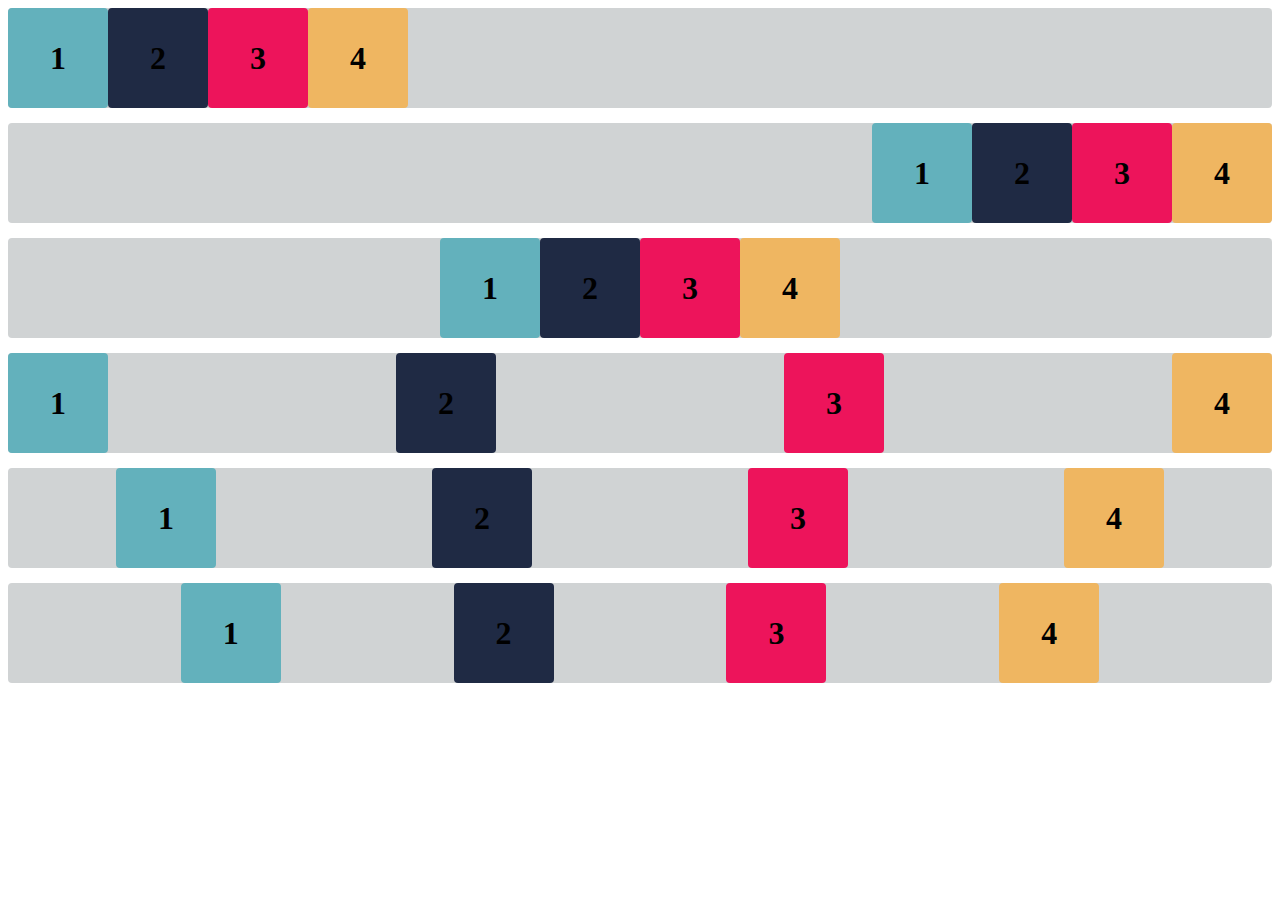
<file: exercicioA/index.html>
<!DOCTYPE html>
<html lang="pt-br">

<head>
    <meta charset="UTF-8">
    <meta http-equiv="X-UA-Compatible" content="IE=edge">
    <meta name="viewport" content="width=device-width, initial-scale=1.0">
    <title>FlexBox</title>
    <link rel="stylesheet" href="style.css">
</head>

<body>

    <div class="base container1">
        <div class="flex-item box1">
            <h1>1</h1>
        </div>
        <div class="flex-item box2">
            <h1>2</h1>
        </div>
        <div class="flex-item box3">
            <h1>3</h1>
        </div>
        <div class="flex-item box4">
            <h1>4</h1>
        </div>
    </div>
    <div class="base container2">
        <div class="flex-item box1">
            <h1>1</h1>
        </div>
        <div class="flex-item box2">
            <h1>2</h1>
        </div>
        <div class="flex-item box3">
            <h1>3</h1>
        </div>
        <div class="flex-item box4">
            <h1>4</h1>
        </div>
    </div>
    <div class="base container3">
        <div class="flex-item box1">
            <h1>1</h1>
        </div>
        <div class="flex-item box2">
            <h1>2</h1>
        </div>
        <div class="flex-item box3">
            <h1>3</h1>
        </div>
        <div class="flex-item box4">
            <h1>4</h1>
        </div>
    </div>
    <div class="base container4">
        <div class="flex-item box1">
            <h1>1</h1>
        </div>
        <div class="flex-item box2">
            <h1>2</h1>
        </div>
        <div class="flex-item box3">
            <h1>3</h1>
        </div>
        <div class="flex-item box4">
            <h1>4</h1>
        </div>
    </div>
    <div class="base container5">
        <div class="flex-item box1">
            <h1>1</h1>
        </div>
        <div class="flex-item box2">
            <h1>2</h1>
        </div>
        <div class="flex-item box3">
            <h1>3</h1>
        </div>
        <div class="flex-item box4">
            <h1>4</h1>
        </div>
    </div>
    <div class="base container6">
        <div class="flex-item box1">
            <h1>1</h1>
        </div>
        <div class="flex-item box2">
            <h1>2</h1>
        </div>
        <div class="flex-item box3">
            <h1>3</h1>
        </div>
        <div class="flex-item box4">
            <h1>4</h1>
        </div>
    </div>

</body>

</html>
</file>
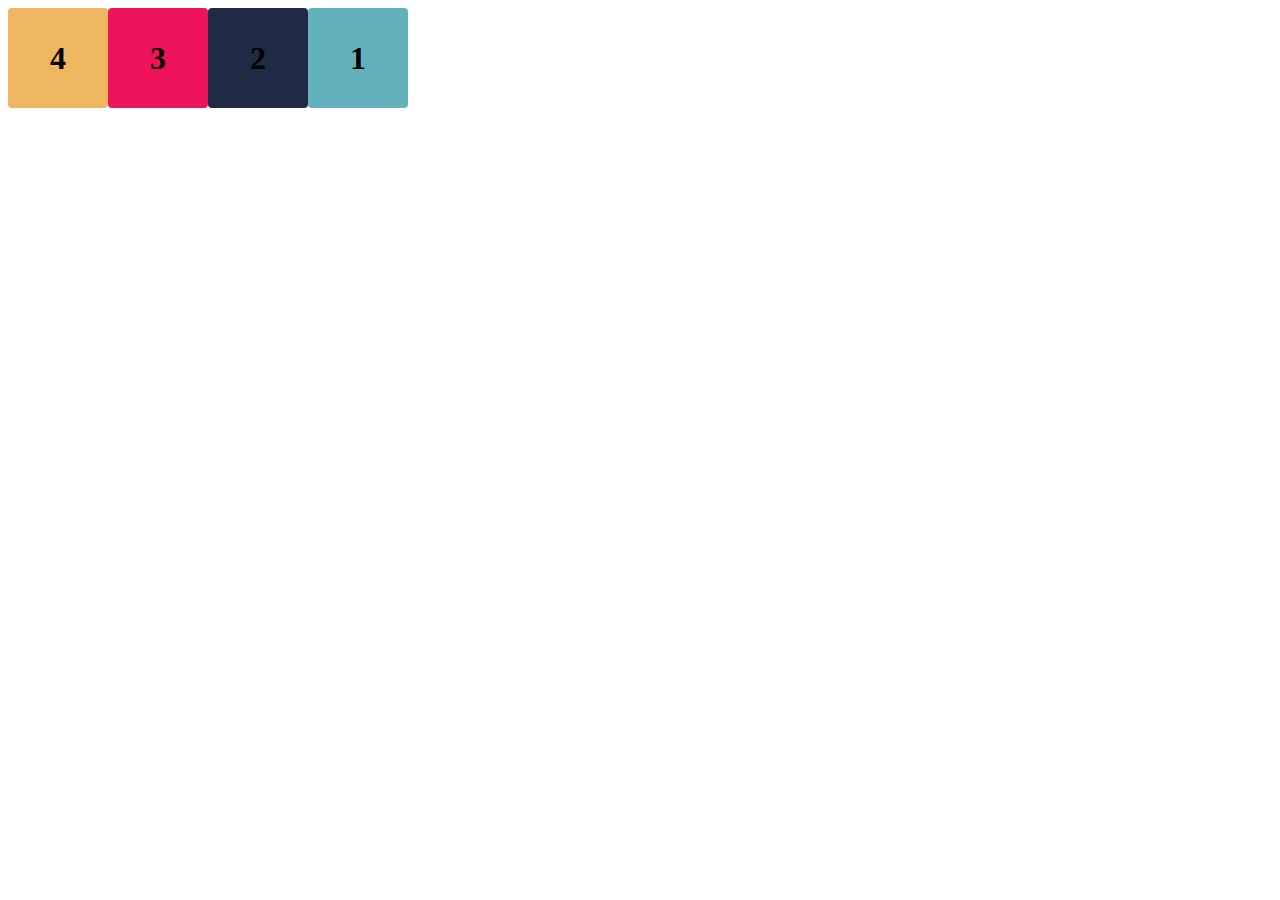
<file: desafio/desafio.html>
<!DOCTYPE html>
<html lang="pt-br">

<head>
    <meta charset="UTF-8">
    <meta http-equiv="X-UA-Compatible" content="IE=edge">
    <meta name="viewport" content="width=device-width, initial-scale=1.0">
    <title>FlexBox</title>
    <link rel="stylesheet" href="styleDesafio.css">
</head>

<body>

    <div class="container1">
        <div class="flex-item box1">
            <h1>1</h1>
        </div>
        <div class="flex-item box2">
            <h1>2</h1>
        </div>
        <div class="flex-item box3">
            <h1>3</h1>
        </div>
        <div class="flex-item box4">
            <h1>4</h1>
        </div>
    </div>
    
</body>

</html>
</file>
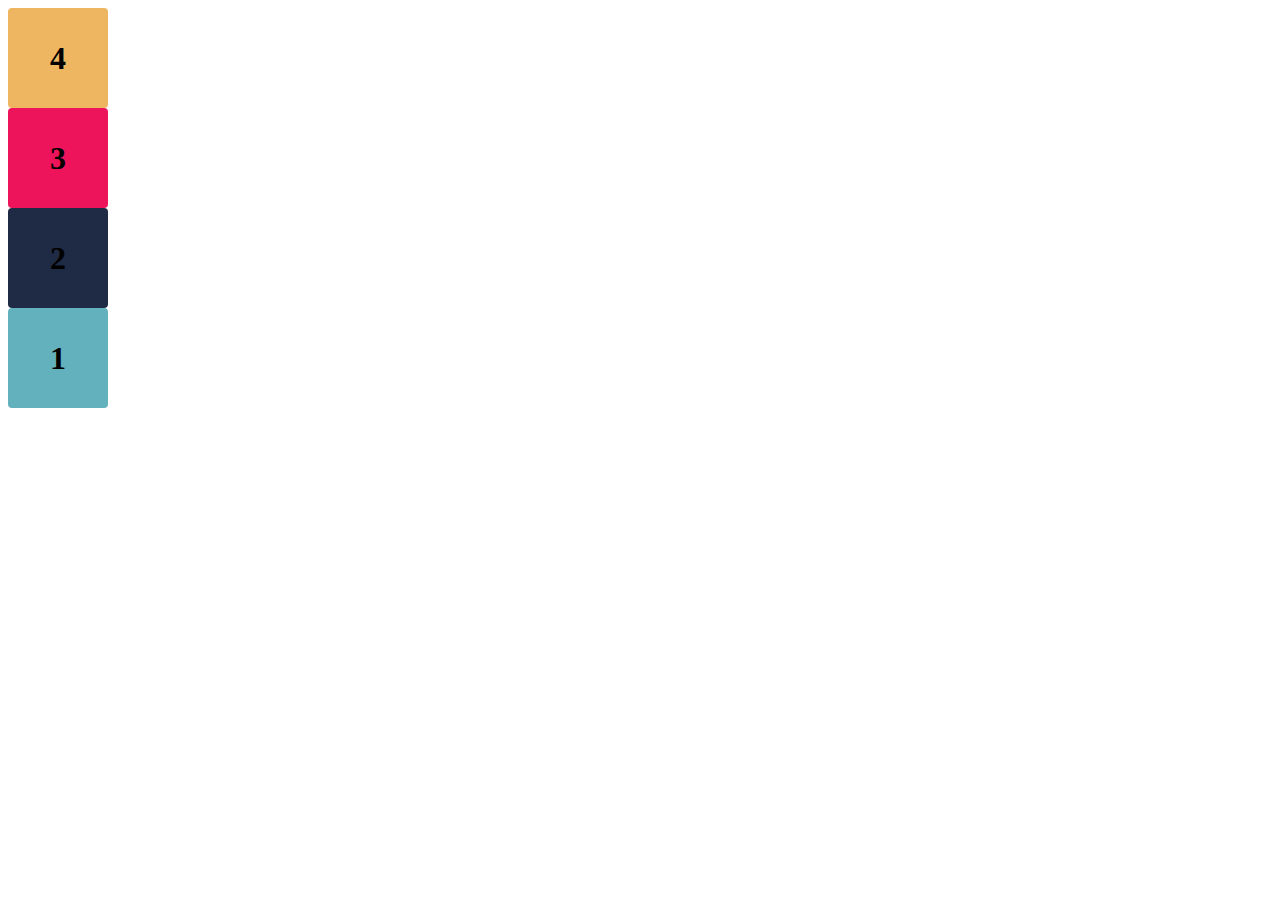
<file: exercicioB/exB.html>
<!DOCTYPE html>
<html lang="pt-br">

<head>
    <meta charset="UTF-8">
    <meta http-equiv="X-UA-Compatible" content="IE=edge">
    <meta name="viewport" content="width=device-width, initial-scale=1.0">
    <title>FlexBox</title>
    <link rel="stylesheet" href="styleB.css">
</head>

<body>

    <div class="container-desafio">
        <div class="flex-item box1">
            <h1>1</h1>
        </div>
        <div class="flex-item box2">
            <h1>2</h1>
        </div>
        <div class="flex-item box3">
            <h1>3</h1>
        </div>
        <div class="flex-item box4">
            <h1>4</h1>
        </div>
    </div>
    
</body>

</html>
</file>
<file: exercicioA/style.css>
.flex-item {
    width: 100px;
    height: 100px;
    border-radius: 4px;
    display: flex;
    align-items: center;
}

.base {
    margin-bottom: 15px;
    background-color: #d0d3d4;
    border-radius: 4px;
}

.box1 {
    background-color: #63b1bc;
}

.box2 {
    background-color: #1f2a44;
}

.box3 {
    background-color: #ed145b;
}

.box4 {
    background-color: #efb661;
}

h1 {
    width: fit-content;
    margin: auto;
}

/* Insira o código abaixo */

.container1 {
    display: flex;
}

.container2 {
    display: flex;
    justify-content: end;
}

.container3 {
   display: flex;
   justify-content: center;
}

.container4 {
    display: flex;
    justify-content: space-between;
}
.container5 {
    display: flex;
    justify-content: space-around;

}
.container6 {
    display: flex;
    justify-content: space-evenly   ;
}
</file>
<file: desafio/styleDesafio.css>
.flex-item {
    width: 100px;
    height: 100px;
    border-radius: 4px;
    display: flex;
    align-items: center;
}

.base {
    margin-bottom: 15px;
    background-color: #d0d3d4;
    border-radius: 4px;
}

.box1 {
    background-color: #63b1bc;
}

.box2 {
    background-color: #1f2a44;
}

.box3 {
    background-color: #ed145b;
}

.box4 {
    background-color: #efb661;
}

h1 {
    width: fit-content;
    margin: auto;
}

/* Insira o código abaixo */

.container1 {
    display: flex;
    flex-direction: row-reverse;
    justify-content: left;
}
</file>
<file: exercicioB/styleB.css>
.flex-item {
    width: 100px;
    height: 100px;
    border-radius: 4px;
    display: flex;
    align-items: center;
}

.base {
    margin-bottom: 15px;
    background-color: #d0d3d4;
    border-radius: 4px;
}

.box1 {
    background-color: #63b1bc;
}

.box2 {
    background-color: #1f2a44;
}

.box3 {
    background-color: #ed145b;
}

.box4 {
    background-color: #efb661;
}

h1 {
    width: fit-content;
    margin: auto;
}

/* Insira o código abaixo */

.container-desafio {
    display: flex;
    flex-direction: column-reverse;
}
</file>
